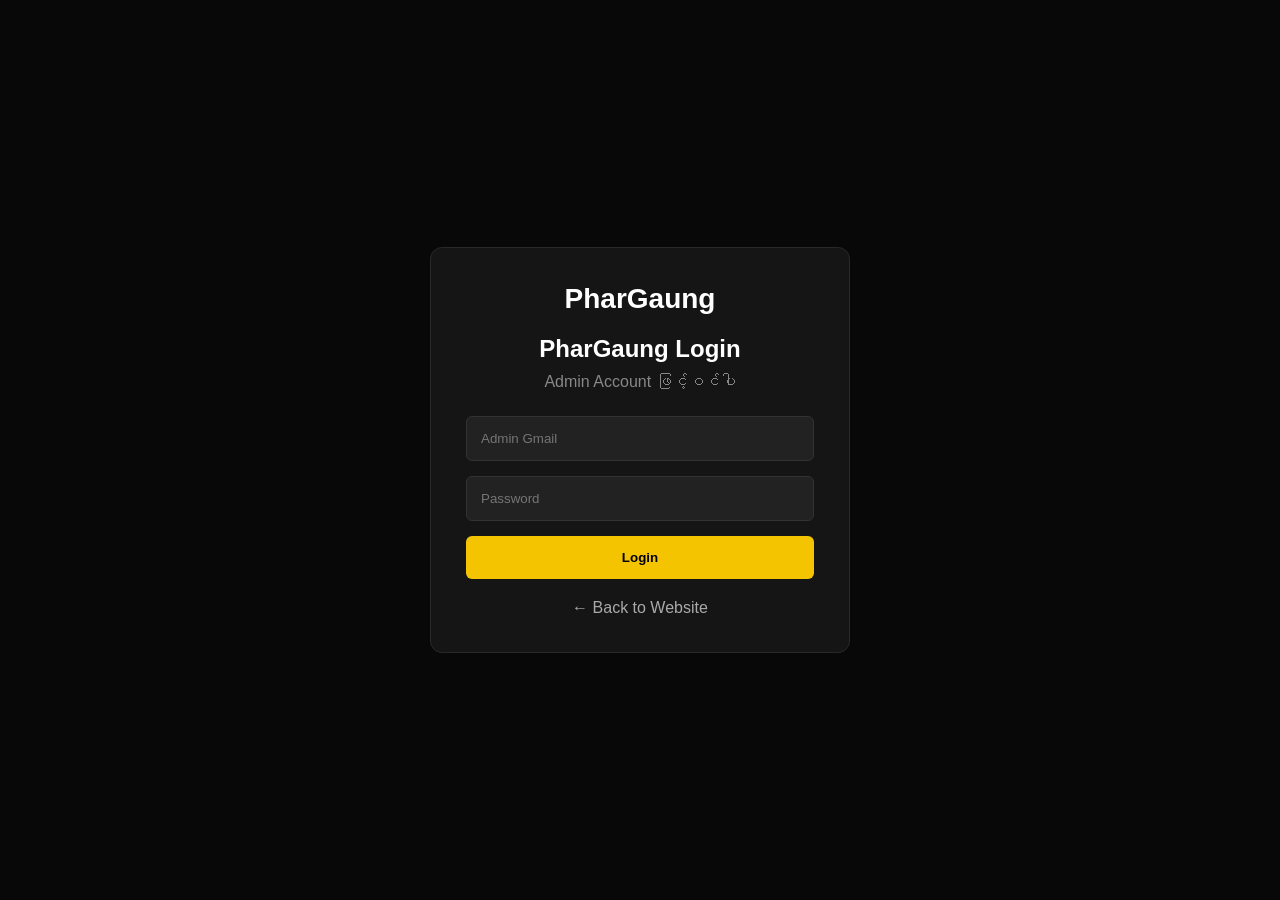
<file: admin.html>
<!DOCTYPE html>
<html lang="my">

<head>

  <meta charset="UTF-8">

  <meta
    name="viewport"
    content="width=device-width, initial-scale=1.0"
  >

  <title>Phar Gaung Admin</title>

  <link rel="stylesheet" href="style.css">

</head>


<body>


<header class="header">

  <div class="logo">
    PharGaung ADMIN
  </div>


  <div class="admin-actions">

    <a href="index.html">
      Website
    </a>

    <button
      onclick="adminLogout()"
      class="logout-btn"
    >
      Logout
    </button>

  </div>

</header>


<main class="admin-page">


<section class="admin-box">

  <h1>
    Upload Video
  </h1>

  <p class="admin-subtitle">
    Cloudinary သို့ Video တင်ရန်
  </p>


  <label>
    Video Title
  </label>

  <input
    type="text"
    id="videoTitle"
    placeholder="Video Title"
  >


  <label>
    Description
  </label>

  <textarea
    id="videoDescription"
    placeholder="Video Description"
  ></textarea>


  <label>
    Select Video
  </label>

  <input
    type="file"
    id="videoFile"
    accept="video/mp4,video/*"
  >


  <button
    class="upload-btn"
    onclick="uploadVideo()"
  >
    ⬆ Upload Video
  </button>


  <progress
    id="uploadProgress"
    value="0"
    max="100"
  ></progress>


  <p
    id="uploadStatus"
    class="upload-status"
  ></p>

</section>


<section class="admin-box">

  <h2>
    Website Videos
  </h2>

  <div
    id="adminVideoList"
    class="admin-video-list"
  ></div>

</section>


</main>


<script src="script.js"></script>

</body>
</html>
</file>
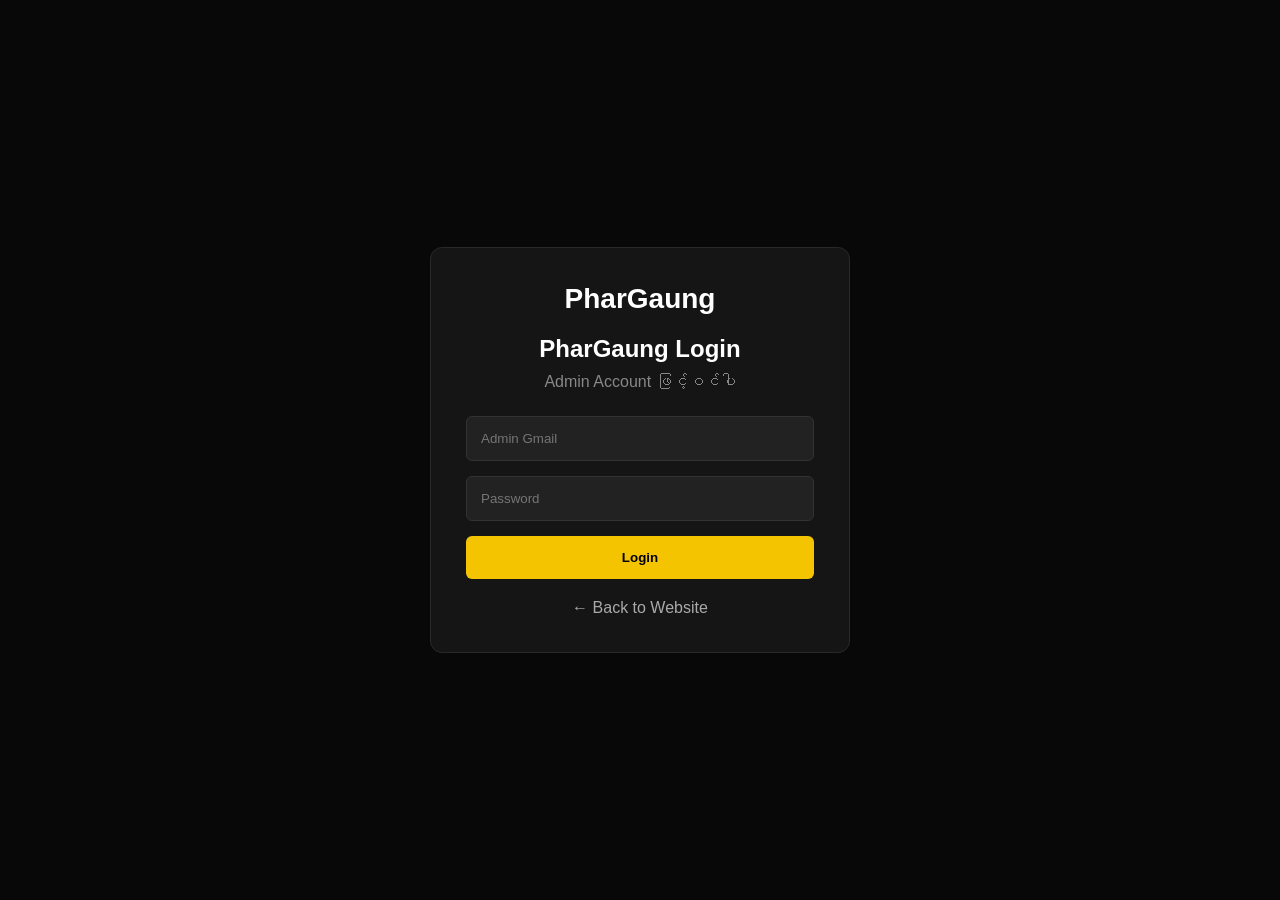
<file: login.html>
<!DOCTYPE html>
<html lang="my">

<head>

  <meta charset="UTF-8">

  <meta
    name="viewport"
    content="width=device-width, initial-scale=1.0"
  >

  <title>Admin Login</title>

  <link rel="stylesheet" href="style.css">

</head>


<body class="login-page">


<div class="login-box">

  <div class="login-logo">
    PharGaung
  </div>

  <h2>
    PharGaung Login
  </h2>

  <p>
    Admin Account ဖြင့်ဝင်ပါ
  </p>


  <input
    type="email"
    id="adminEmail"
    placeholder="Admin Gmail"
  >


  <input
    type="password"
    id="adminPassword"
    placeholder="Password"
  >


  <button onclick="adminLogin()">
    Login
  </button>


  <div
    id="loginError"
    class="login-error"
  ></div>


  <a href="index.html">
    ← Back to Website
  </a>

</div>


<script src="script.js"></script>

</body>
</html>
</file>
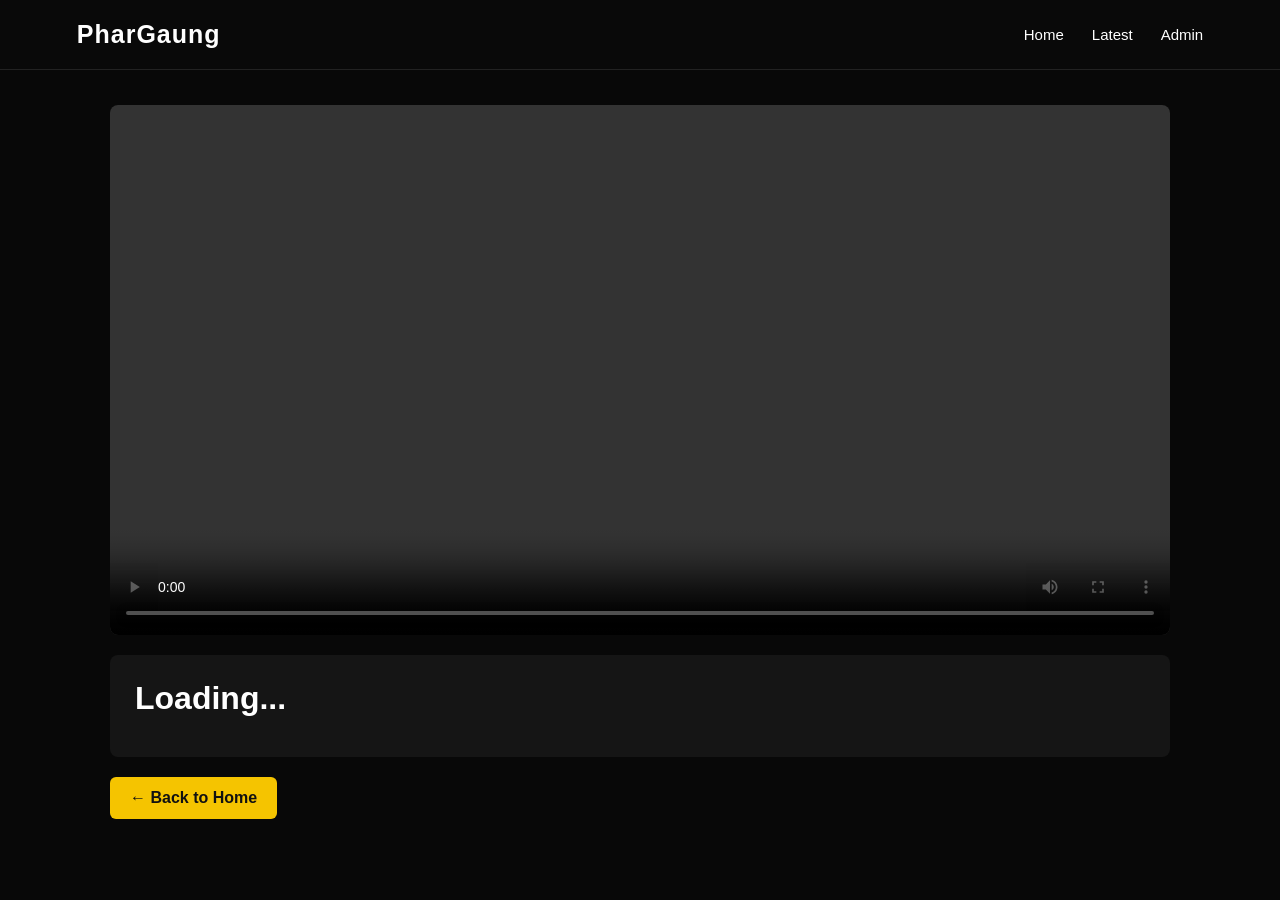
<file: watch.html>
<!DOCTYPE html>
<html lang="my">

<head>

  <meta charset="UTF-8">

  <meta
    name="viewport"
    content="width=device-width, initial-scale=1.0"
  >

  <title>Watch Video - PharGaung</title>

  <link rel="stylesheet" href="style.css">

</head>

<body>


<header class="header">

  <div class="logo">
    PharGaung
  </div>

  <nav id="mainNav">

    <a href="index.html">
      Home
    </a>

    <a href="index.html#latest">
      Latest
    </a>

    <a href="login.html">
      Admin
    </a>

  </nav>

  <button
    class="menu-btn"
    onclick="toggleMenu()"
  >
    ☰
  </button>

</header>


<main class="watch-page">

  <div class="player-box">

    <video
      id="mainVideo"
      controls
      playsinline
      preload="metadata"
    ></video>

  </div>


  <div class="watch-info">

    <h1 id="watchTitle">
      Loading...
    </h1>

    <p id="watchDescription"></p>

    <div class="watch-meta">
      <span id="watchViews"></span>
    </div>

  </div>


  <a
    href="index.html"
    class="back-btn"
  >
    ← Back to Home
  </a>

</main>


<script src="script.js"></script>

</body>
</html>
</file>
<file: style.css>
* {
  margin: 0;
  padding: 0;
  box-sizing: border-box;
}


body {
  font-family: Arial, sans-serif;
  background: #080808;
  color: #fff;
}


/* =========================
   HEADER
========================= */

.header {

  width: 100%;
  height: 70px;

  background: #090909;

  display: flex;
  align-items: center;
  justify-content: space-between;

  padding: 0 6%;

  border-bottom: 1px solid #222;

  position: sticky;
  top: 0;

  z-index: 999;
}


.logo {

  color: #fff;

  font-size: 25px;

  font-weight: 900;

  letter-spacing: 1px;
}


nav {

  display: flex;

  align-items: center;

  gap: 28px;
}


nav a {

  color: #fff;

  text-decoration: none;

  font-size: 15px;
}


nav a:hover {

  color: #f5c400;

}


.menu-btn {

  display: none;

  background: transparent;

  border: none;

  color: white;

  font-size: 28px;

  cursor: pointer;

}


/* =========================
   HERO
========================= */

.hero {

  min-height: 430px;

  display: flex;

  align-items: center;

  padding: 60px 7%;

  background:

    linear-gradient(
      90deg,
      rgba(0,0,0,.95),
      rgba(0,0,0,.65),
      rgba(0,0,0,.2)
    ),

    url("images/hero.jpg");

  background-size: cover;

  background-position: center;

}


.hero-content {

  max-width: 650px;

}


.hero-content span {

  color: #f5c400;

  font-weight: bold;

  letter-spacing: 2px;

}


.hero h1 {

  font-size: 52px;

  margin: 15px 0;

}


.hero p {

  color: #ddd;

  font-size: 18px;

  margin-bottom: 30px;

}


.watch-btn {

  display: inline-block;

  background: #f5c400;

  color: #111;

  text-decoration: none;

  padding: 14px 27px;

  border-radius: 6px;

  font-weight: bold;

}


/* =========================
   SEARCH
========================= */

.search-area {

  padding: 25px 6%;

  background: #111;

}


.search-area input {

  display: block;

  width: 100%;

  max-width: 700px;

  margin: auto;

  padding: 15px 20px;

  border-radius: 30px;

  border: 1px solid #333;

  background: #1c1c1c;

  color: white;

  outline: none;

  font-size: 15px;

}


.search-area input::placeholder {

  color: #888;

}


/* =========================
   VIDEO SECTION
========================= */

.video-section {

  padding: 45px 6%;

}


.section-title {

  margin-bottom: 25px;

}


.section-title h2 {

  font-size: 28px;

}


.video-grid {

  display: grid;

  grid-template-columns:
    repeat(5, minmax(0, 1fr));

  gap: 18px;

}


/* =========================
   VIDEO CARD
========================= */

.video-card {

  background: #151515;

  border-radius: 7px;

  overflow: hidden;

  cursor: pointer;

  border: 1px solid #222;

  transition: .25s;

}


.video-card:hover {

  transform: translateY(-5px);

  border-color: #555;

}


.thumbnail-box {

  width: 100%;

  aspect-ratio: 16 / 9;

  position: relative;

  overflow: hidden;

  background: #222;

}


.thumbnail {

  width: 100%;

  height: 100%;

  object-fit: cover;

}


.play-icon {

  position: absolute;

  left: 50%;

  top: 50%;

  transform:
    translate(-50%, -50%);

  width: 48px;

  height: 48px;

  display: flex;

  align-items: center;

  justify-content: center;

  background: rgba(0,0,0,.75);

  border-radius: 50%;

  color: white;

}


.video-info {

  padding: 12px;

}


.video-info h3 {

  font-size: 15px;

  line-height: 1.4;

  margin-bottom: 6px;

}


.video-info p {

  color: #888;

  font-size: 12px;

}


.video-info small {

  display: block;

  margin-top: 8px;

  color: #666;

}


/* =========================
   PAGINATION
========================= */

.pagination {

  display: flex;

  justify-content: center;

  align-items: center;

  gap: 8px;

  margin: 30px auto 10px;

  padding: 18px;

  background: #090909;

  border-top: 1px solid #222;

}


.page-number,
.page-arrow {

  width: 72px;

  height: 58px;

  border: none;

  border-radius: 7px;

  background: #272727;

  color: white;

  font-size: 20px;

  font-weight: bold;

  cursor: pointer;

}


.page-number:hover,
.page-arrow:hover {

  background: #3a3a3a;

}


.page-number.active {

  background: #f5c400;

  color: #111;

}


.page-arrow {

  font-size: 32px;

}


/* =========================
   WATCH PAGE
========================= */

.watch-page {

  width: 100%;

  max-width: 1100px;

  margin: auto;

  padding: 35px 20px;

}


.player-box {

  width: 100%;

  background: #000;

  border-radius: 8px;

  overflow: hidden;

}


.player-box video {

  width: 100%;

  display: block;

  max-height: 75vh;

}


.watch-info {

  margin-top: 20px;

  padding: 25px;

  background: #151515;

  border-radius: 8px;

}


.watch-info h1 {

  margin-bottom: 12px;

}


.watch-info p {

  color: #aaa;

  line-height: 1.7;

}


.watch-meta {

  margin-top: 15px;

  color: #777;

}


.back-btn {

  display: inline-block;

  margin-top: 20px;

  padding: 12px 20px;

  background: #f5c400;

  color: #111;

  text-decoration: none;

  border-radius: 6px;

  font-weight: bold;

}


/* =========================
   LOGIN
========================= */

.login-page {

  min-height: 100vh;

  display: flex;

  justify-content: center;

  align-items: center;

  background: #080808;

}


.login-box {

  width: 92%;

  max-width: 420px;

  padding: 35px;

  background: #151515;

  border: 1px solid #292929;

  border-radius: 12px;

}


.login-logo {

  text-align: center;

  font-size: 28px;

  font-weight: 900;

  margin-bottom: 20px;

}


.login-box h2 {

  text-align: center;

  margin-bottom: 10px;

}


.login-box p {

  text-align: center;

  color: #888;

  margin-bottom: 25px;

}


.login-box input {

  width: 100%;

  padding: 14px;

  margin-bottom: 15px;

  background: #222;

  border: 1px solid #333;

  border-radius: 6px;

  color: white;

  outline: none;

}


.login-box button {

  width: 100%;

  padding: 14px;

  background: #f5c400;

  border: none;

  border-radius: 6px;

  font-weight: bold;

  cursor: pointer;

}


.login-box a {

  display: block;

  text-align: center;

  margin-top: 20px;

  color: #aaa;

  text-decoration: none;

}


.login-error {

  text-align: center;

  color: #ff4444;

  margin-top: 15px;

}


/* =========================
   ADMIN
========================= */

.admin-page {

  max-width: 900px;

  margin: auto;

  padding: 40px 20px;

}


.admin-box {

  background: #151515;

  border: 1px solid #292929;

  border-radius: 10px;

  padding: 30px;

  margin-bottom: 25px;

}


.admin-box h1,
.admin-box h2 {

  margin-bottom: 10px;

}


.admin-subtitle {

  color: #888;

}


.admin-box label {

  display: block;

  margin-top: 20px;

  margin-bottom: 8px;

  font-weight: bold;

}


.admin-box input[type="text"],
.admin-box textarea {

  width: 100%;

  padding: 14px;

  background: #222;

  color: white;

  border: 1px solid #333;

  border-radius: 6px;

  outline: none;

}


.admin-box textarea {

  height: 110px;

  resize: vertical;

}


.admin-box input[type="file"] {

  width: 100%;

  padding: 12px;

  background: #222;

  color: white;

  border-radius: 6px;

}


.upload-btn {

  width: 100%;

  margin-top: 25px;

  padding: 15px;

  background: #f5c400;

  border: none;

  border-radius: 6px;

  font-weight: bold;

  cursor: pointer;

}


#uploadProgress {

  width: 100%;

  height: 25px;

  margin-top: 20px;

}


.upload-status {

  text-align: center;

  margin-top: 15px;

  color: #aaa;

}


.admin-video-list {

  margin-top: 20px;

}


.admin-video-item {

  display: flex;

  justify-content: space-between;

  align-items: center;

  gap: 15px;

  padding: 15px 0;

  border-bottom: 1px solid #292929;

}


.admin-video-item p {

  color: #777;

  margin-top: 5px;

}


.delete-btn {

  background: #d00000;

  color: white;

  border: none;

  padding: 9px 14px;

  border-radius: 5px;

}


.admin-actions {

  display: flex;

  align-items: center;

  gap: 15px;

}


.admin-actions a {

  color: white;

  text-decoration: none;

}


.logout-btn {

  background: #d00000;

  color: white;

  border: none;

  padding: 9px 14px;

  border-radius: 5px;

}


/* =========================
   FOOTER
========================= */

footer {

  margin-top: 50px;

  padding: 40px;

  text-align: center;

  background: #050505;

  border-top: 1px solid #222;

}


footer p {

  margin-top: 10px;

  color: #666;

}


/* =========================
   TABLET
========================= */

@media(max-width: 1100px) {

  .video-grid {

    grid-template-columns:
      repeat(4, minmax(0, 1fr));

  }

}


/* =========================
   MOBILE
========================= */

@media(max-width: 700px) {

  .header {

    height: 60px;

    padding: 0 5%;

  }


  .logo {

    font-size: 21px;

  }


  nav {

    display: none;

    position: absolute;

    top: 60px;

    left: 0;

    width: 100%;

    background: #090909;

    flex-direction: column;

    gap: 0;

    border-top: 1px solid #222;

  }


  nav.active {

    display: flex;

  }


  nav a {

    padding: 17px 6%;

    border-bottom: 1px solid #222;

  }


  .menu-btn {

    display: block;

  }


  .hero {

    min-height: 360px;

    padding: 40px 6%;

  }


  .hero h1 {

    font-size: 34px;

  }


  .hero p {

    font-size: 15px;

  }


  .video-section {

    padding: 30px 4%;

  }


  .video-grid {

    grid-template-columns:
      repeat(2, minmax(0, 1fr));

    gap: 10px;

  }


  .video-info {

    padding: 9px;

  }


  .video-info h3 {

    font-size: 13px;

  }


  .video-info p {

    font-size: 11px;

  }


  .pagination {

    gap: 5px;

    overflow-x: auto;

    justify-content: flex-start;

  }


  .page-number,
  .page-arrow {

    flex: 0 0 45px;

    width: 45px;

    height: 45px;

    font-size: 16px;

  }


  .page-arrow {

    font-size: 26px;

  }


  .admin-box {

    padding: 20px;

  }


  .admin-actions a {

    display: none;

  }


  .admin-video-item {

    align-items: flex-start;

  }

}
</file>
